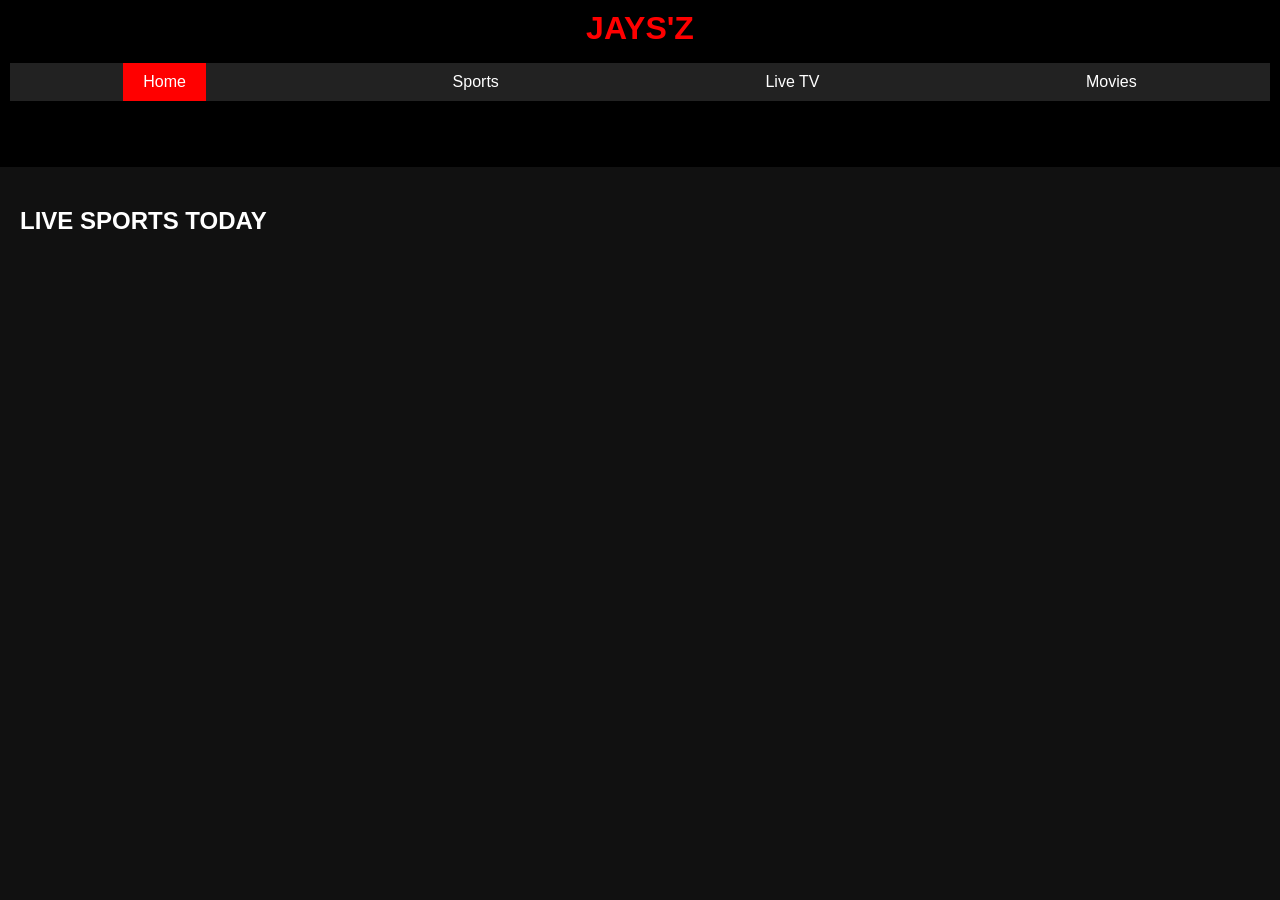
<file: ind.html>
<!DOCTYPE html>
<html lang="en">
<head>
  <meta charset="UTF-8" />
  <meta name="viewport" content="width=device-width, initial-scale=1.0"/> 
  <title>jay'z</title>
  <link rel="stylesheet" href="style.css" />
</head>
<body>
  <header>
    <h1>JAYS'Z</h1>
<nav>
  <ul>
    <li onclick="showSection('home')" class="active">Home</li>
    <li onclick="showSection('sports')">Sports</li>
    <li onclick="showSection('live')">Live TV</li>
    <li onclick="showSection('movies')">Movies</li>
  </ul>
</nav>
<section id="home"></section>
<section id="sports" style="display:none">LIVE SPORTS TODAY</section>
<section id="live" style="display:none">LIVE TV CONTENT HERE</section>
<section id="movies" style="display:none" class="cinema">MOVIES HERE</section>
    </header>

  <section class="live">
    <h2>LIVE SPORTS TODAY</h2>
    <script sr=sports.js></script> <!-- Unaweza kuweka API au taarifa za mechi hapa -->
  </section>
      </div>
    </div>
  </section>
</body>
</html>
</file>
<file: style.css>
body {
  margin: 0;
  font-family: Arial, sans-serif;background-color: #111;
  color: #fff;
}

header {
  background-color: #000;
  padding: 10px;
  text-align: center;
}

header h1 {
  margin: 0;
  color: red;
}

nav ul {
  display: flex;
  justify-content: space-around;
  list-style: none;
  padding: 0;
  background-color: #222;
}

nav ul li {
  padding: 10px 20px;
  cursor: pointer;
}

nav ul li.active, nav ul li:hover {
  background-color: red;
}

section {
  padding: 20px;
}

.movie-grid {
  display: flex;
  gap: 10px;
}

.movie img {
  width: 100px;
  height: 150px;
  object-fit: cover;
}

.movie p {
  text-align: center;
}
</file>
